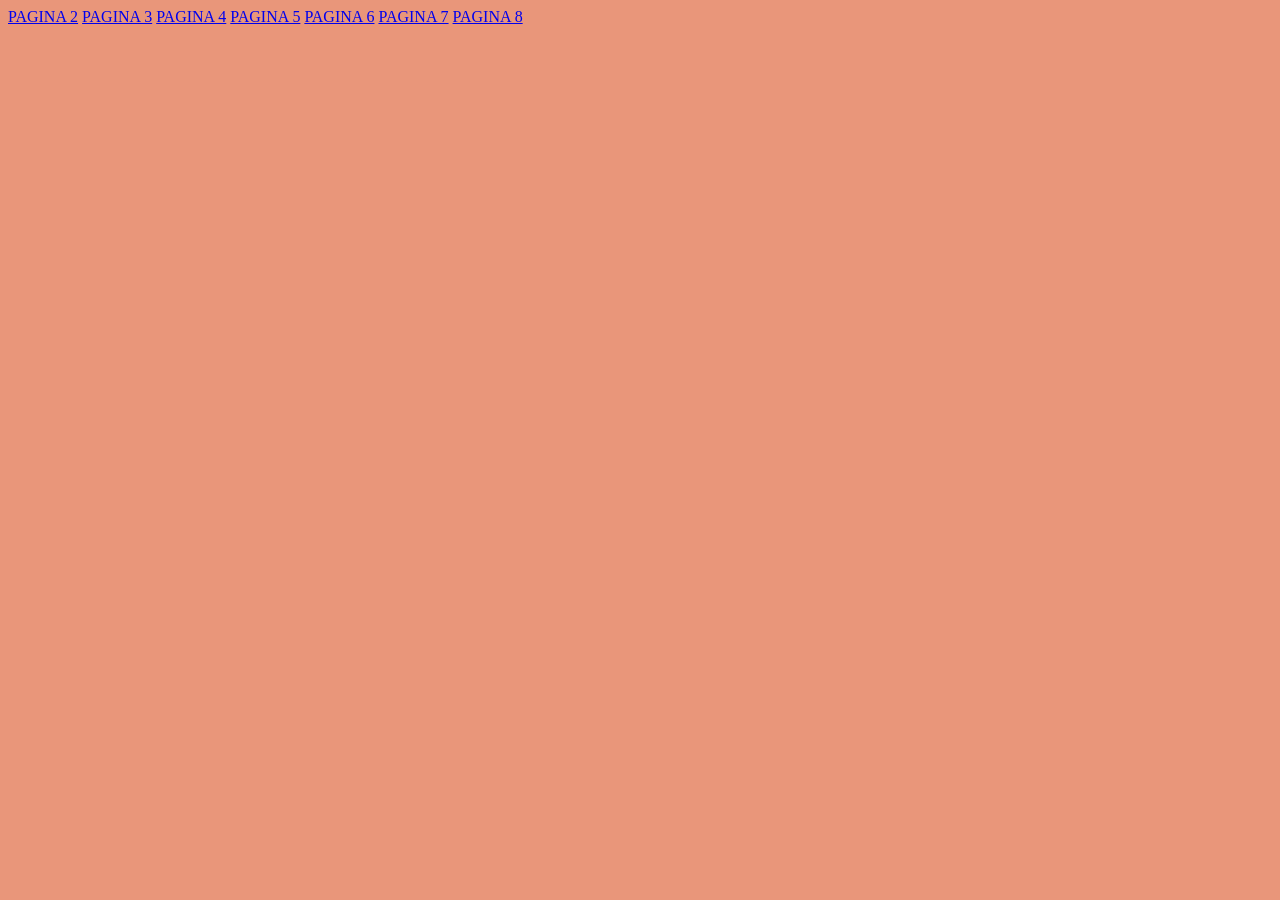
<file: index.html>
<!DOCTYPE html>
<html lang="en">
<head>
    <meta charset="UTF-8">
    <meta name="viewport" content="width=device-width, initial-scale=1.0">
    <title>Pagina Principal</title>
    <link rel="stylesheet" href="estilos.css">
</head>
<body>
    <a href="/inciso 4/pagina_2.html">PAGINA 2</a>
    <a href="/inciso 5/pagina_3.html">PAGINA 3</a>
    <a href="/inciso 6/pagina_4.html">PAGINA 4</a>
    <a href="/inciso 7/pagina_5.html">PAGINA 5</a>
    <a href="/inciso 8/pagina_6.html">PAGINA 6</a>
    <a href="/inciso 9/pagina_7.html">PAGINA 7</a>
    <a href="/inciso 10/pagina_8.html">PAGINA 8</a>
</body>
</html>
</file>
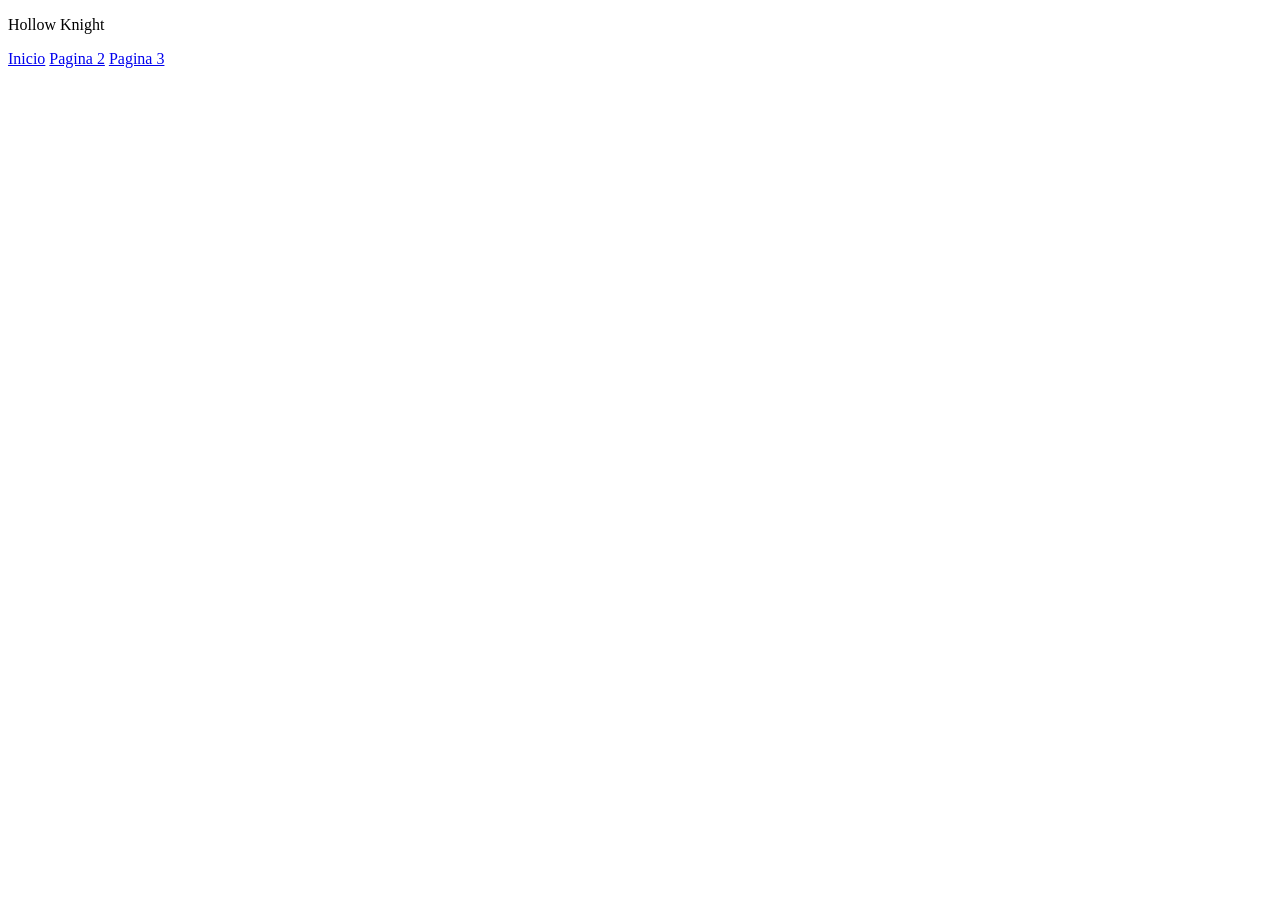
<file: pagina1.html>
<!DOCTYPE html>
<html lang="en">
<head>
    <meta charset="UTF-8">
    <meta name="viewport" content="width=device-width, initial-scale=1.0">
    <title>Pagina 1</title>
</head>
<body>
    <p>Hollow Knight</p>
    <a href="pagina5.html">Inicio</a>
    <a href="pagina2.html">Pagina 2</a>
    <a href="pagina3.html">Pagina 3</a>
</body>
</html>
</file>
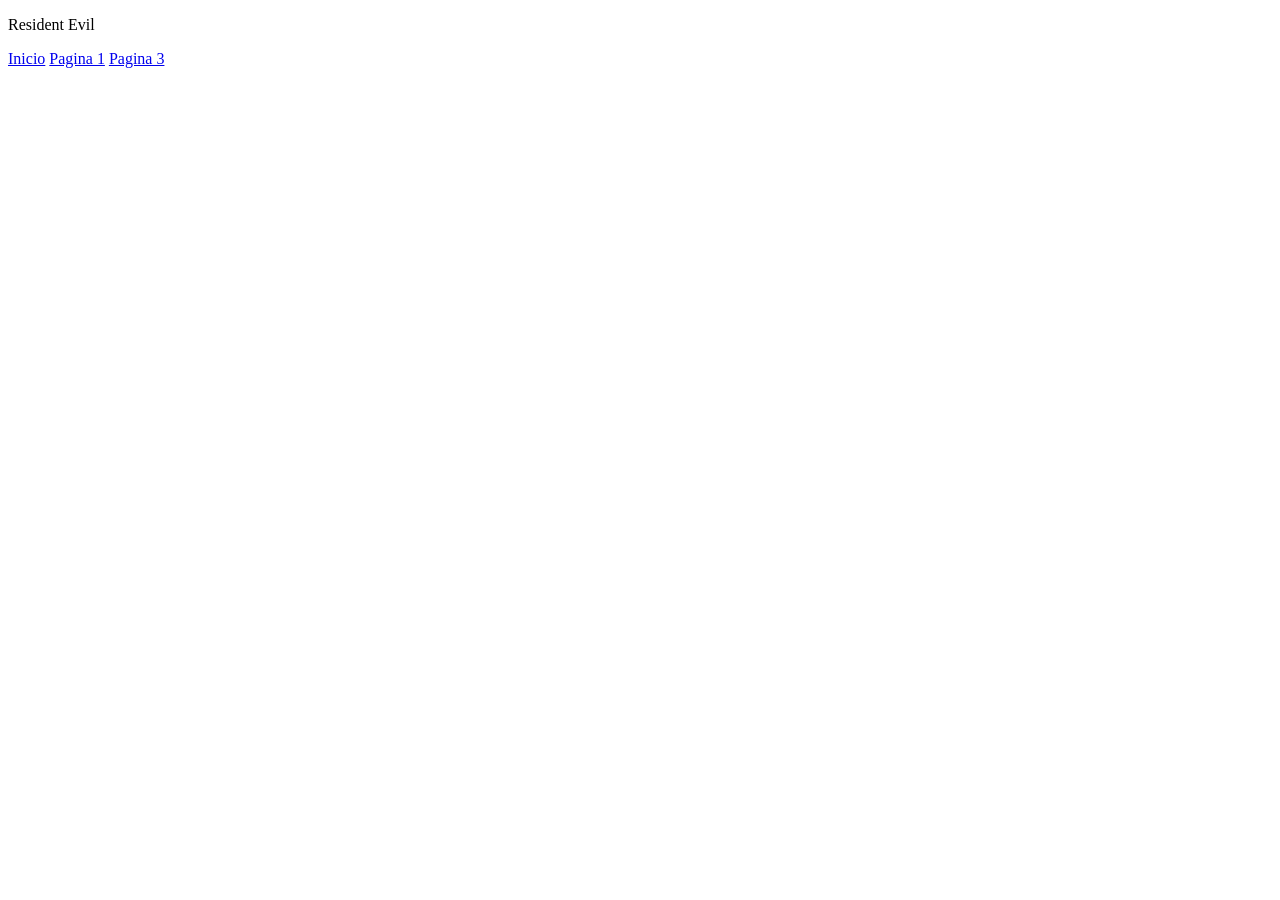
<file: pagina2.html>
<!DOCTYPE html>
<html lang="en">
<head>
    <meta charset="UTF-8">
    <meta name="viewport" content="width=device-width, initial-scale=1.0">
    <title>Pagina 2</title>
</head>
<body>
    <p>Resident Evil</p>
    <a href="pagina5.html">Inicio</a>
    <a href="pagina1.html">Pagina 1</a>
    <a href="pagina3.html">Pagina 3</a>
</body>
</html>
</file>
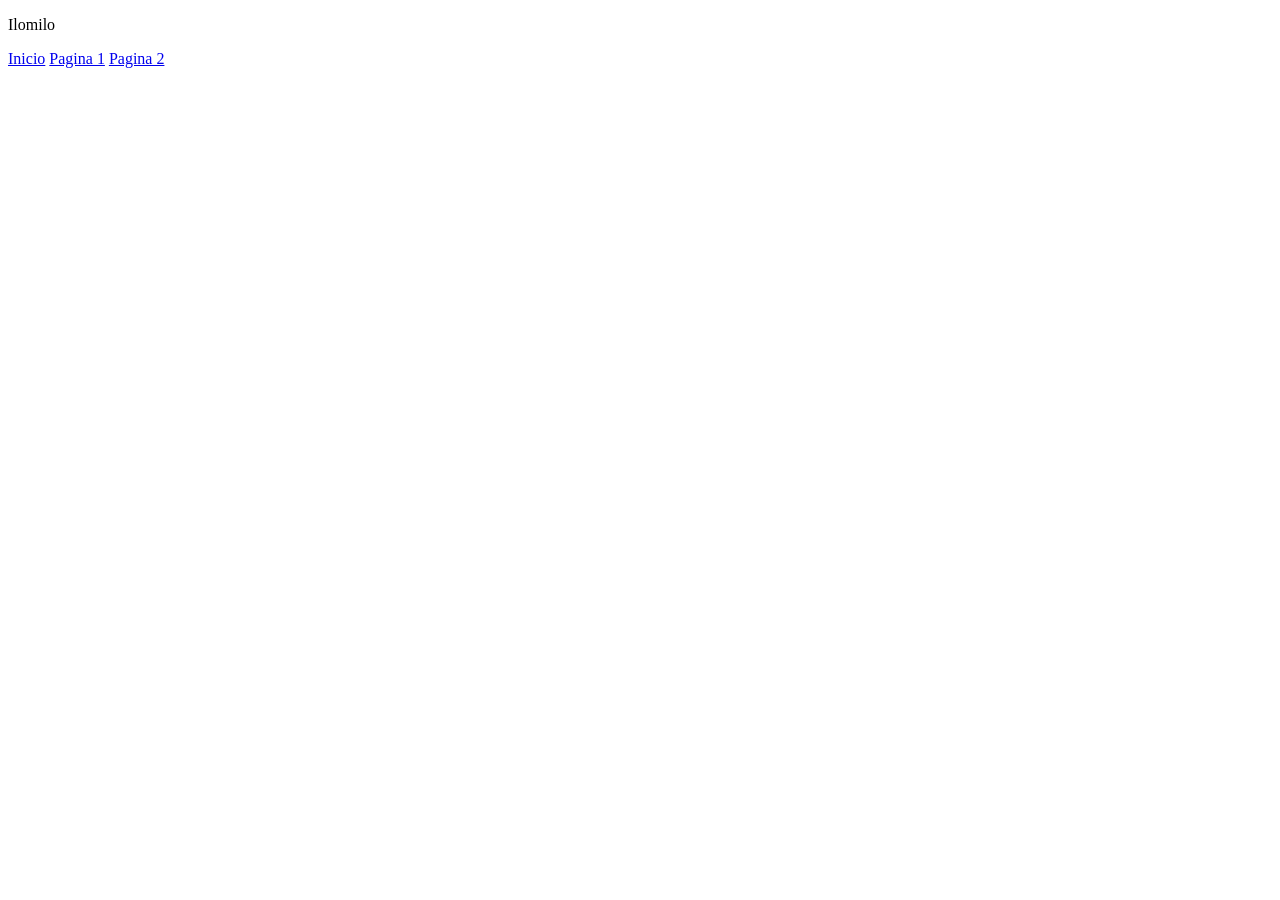
<file: pagina3.html>
<!DOCTYPE html>
<html lang="en">
<head>
    <meta charset="UTF-8">
    <meta name="viewport" content="width=device-width, initial-scale=1.0">
    <title>Pagina 3</title>
</head>
<body>
    <p>Ilomilo</p>
    <a href="pagina5.html">Inicio</a>
    <a href="pagina1.html">Pagina 1</a>
    <a href="pagina2.html">Pagina 2</a>
</body>
</html>
</file>
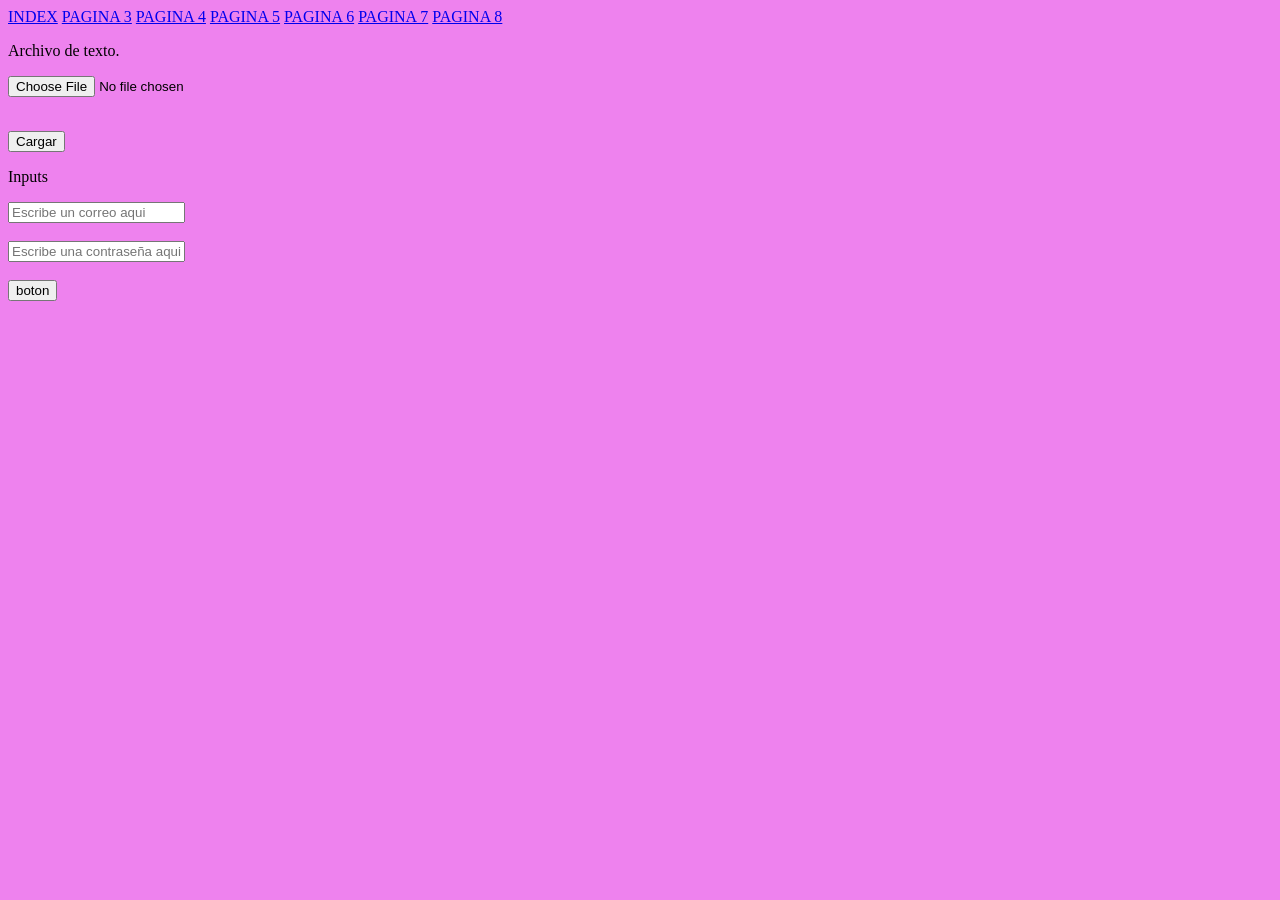
<file: pagina_2.html>
<!DOCTYPE html>
<html lang="en">
<head>
    <meta charset="UTF-8">
    <meta name="viewport" content="width=device-width, initial-scale=1.0">
    <title>Pagina 2</title>
    <link rel="stylesheet" href="estilos2.css">
</head>
<body>
    <a href="/index.html">INDEX</a>
    <a href="/pagina3.html">PAGINA 3</a>
    <a href="/pagina_4.html">PAGINA 4</a>
    <a href="/pagina_5.html">PAGINA 5</a>
    <a href="/pagina_6.html">PAGINA 6</a>
    <a href="/pagina_7.html">PAGINA 7</a>
    <a href="/pagina_8.html">PAGINA 8</a>

    <p>Archivo de texto.</p>
    <input type="file" id="SubirArchivo" accept=".txt"> <br><br>
    <p id="MostrarContenido"></p>
    <button id="CargarContenido">Cargar</button>

    <p>Inputs</p>
    <p></p>
    <p></p>
    <input type="email" id="correo" placeholder="Escribe un correo aqui"> <br><br>
    <input type="password" id="contraseña" placeholder="Escribe una contraseña aqui"> <br><br>
    <button id="boton">boton</button>

</body>
<script src="script2.js"></script>
</html>
</file>
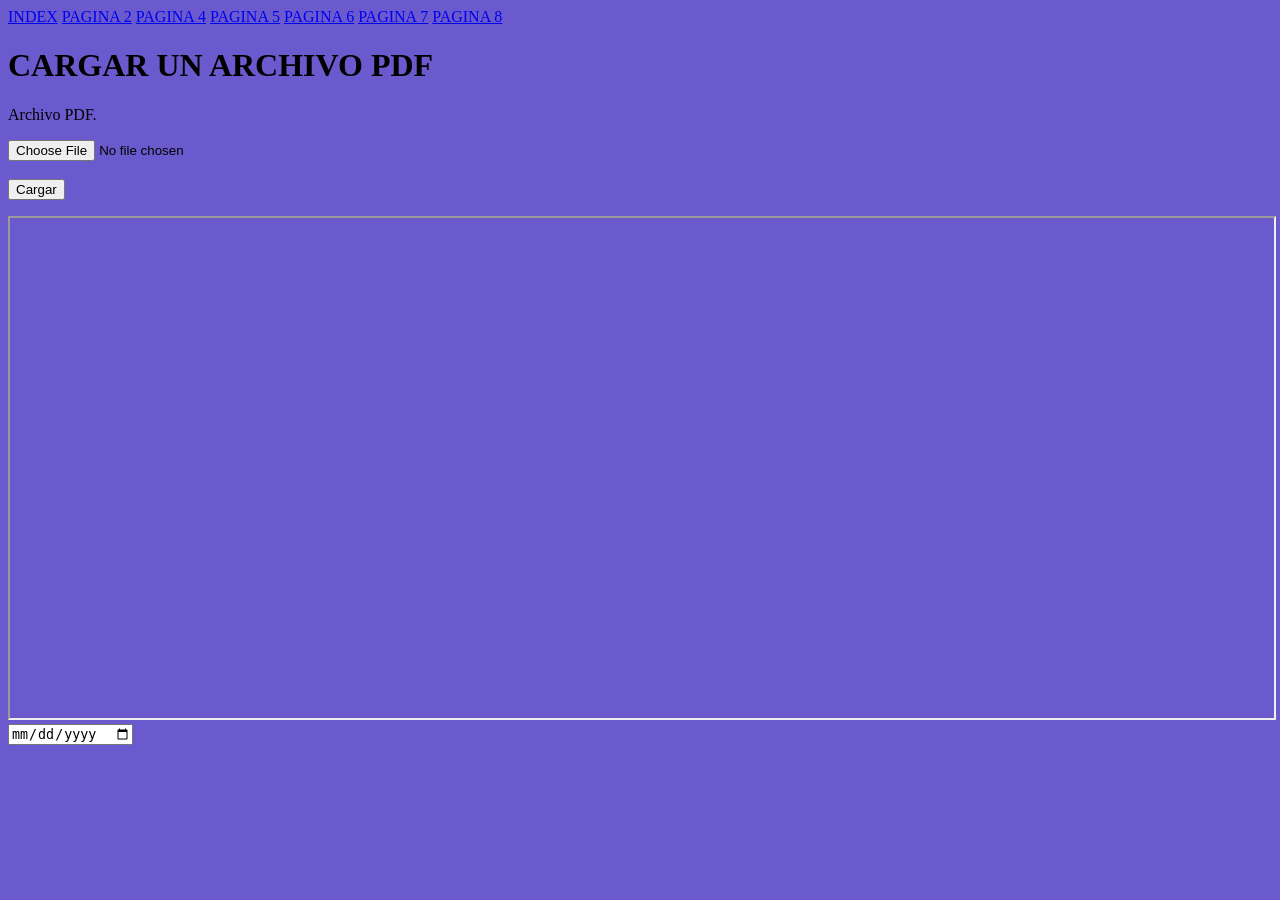
<file: pagina_3.html>
<!DOCTYPE html>
<html lang="en">
<head>
    <meta charset="UTF-8">
    <meta name="viewport" content="width=device-width, initial-scale=1.0">
    <title>Pagina 3</title>
    <link rel="stylesheet" href="estilos3.css">
</head>
<body>
    <a href="/index.html">INDEX</a>
    <a href="/pagina_2.html">PAGINA 2</a>
    <a href="/pagina_4.html">PAGINA 4</a>
    <a href="/pagina_5.html">PAGINA 5</a>
    <a href="/pagina_6.html">PAGINA 6</a>
    <a href="/pagina_7.html">PAGINA 7</a>
    <a href="/pagina_8.html">PAGINA 8</a>

    <h1>CARGAR UN ARCHIVO PDF</h1>
    <p>Archivo PDF.</p>    
    <input type="file" id="SubirPdf"    accept="application/pdf"> <br><br>
    <button id="CargarContenido">Cargar</button>

    <p id="MostrarContenido"></p>
    <iframe id="MostrarPdf" src="" style="width: 100%; height: 500px;"></iframe>
    
    <input type="date" id="calendario" placeholder="Escribe la fecha aqui"> <br><br>

</body>
<script src="script3.js"></script>
</html>
</file>
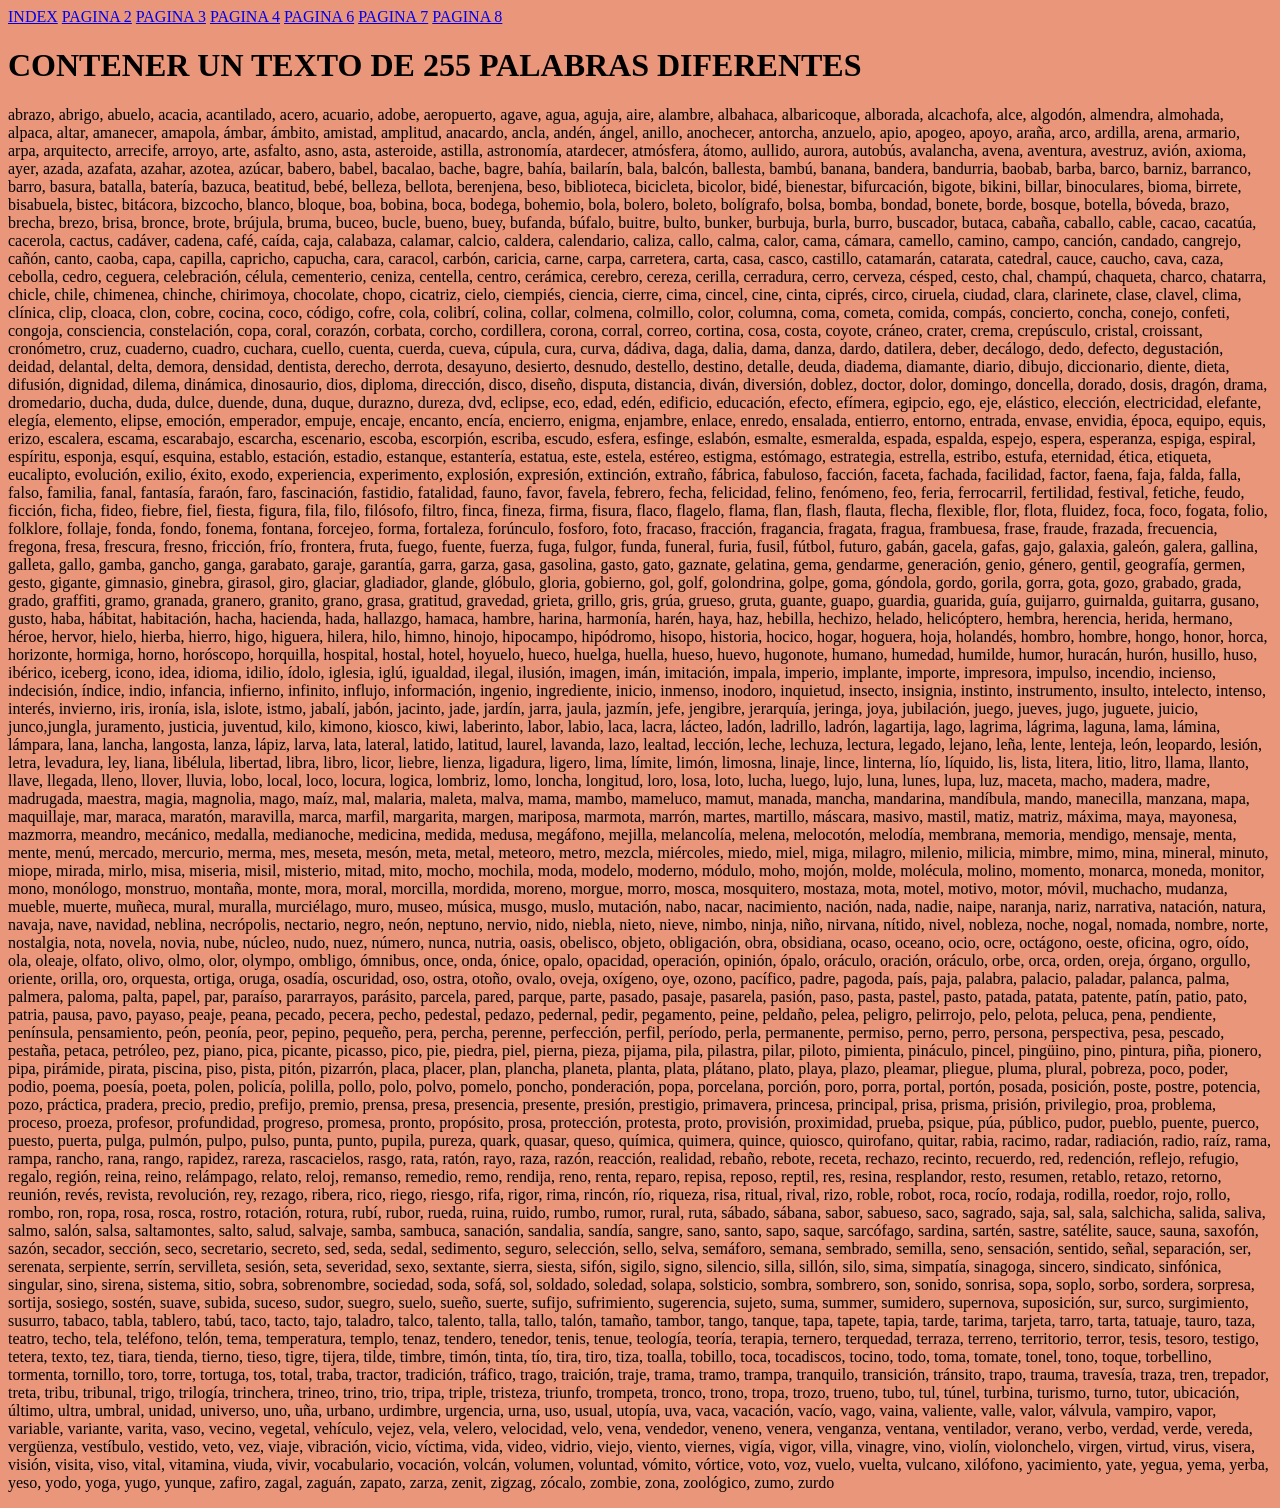
<file: pagina_5.html>
<!DOCTYPE html>
<html lang="en">
<head>
    <meta charset="UTF-8">
    <meta name="viewport" content="width=device-width, initial-scale=1.0">
    <title>Pagina 5</title>
    <link rel="stylesheet" href="estilos.css">
</head>
<body>
    <a href="/index.html">INDEX</a>
   <a href="/pagina_2.html">PAGINA 2</a>
    <a href="/pagina3.html">PAGINA 3</a>
    <a href="/pagina_4.html">PAGINA 4</a>
    <a href="/pagina_6.html">PAGINA 6</a>
    <a href="/pagina_7.html">PAGINA 7</a>
    <a href="/pagina_8.html">PAGINA 8</a>

    <h1>CONTENER UN TEXTO DE 255 PALABRAS DIFERENTES</h1>
    <p>
abrazo, abrigo, abuelo, acacia, acantilado, acero, acuario, adobe, aeropuerto, agave, agua, aguja, aire, alambre, albahaca, albaricoque, alborada, alcachofa, alce, algodón, almendra, almohada, alpaca, altar, amanecer, amapola, ámbar, ámbito, amistad, amplitud, anacardo, ancla, andén, ángel, anillo, anochecer, antorcha, anzuelo, apio, apogeo, apoyo, araña, arco, ardilla, arena, armario, arpa, arquitecto, arrecife, arroyo, arte, asfalto, asno, asta, asteroide, astilla, astronomía, atardecer, atmósfera, átomo, aullido, aurora, autobús, avalancha, avena, aventura, avestruz, avión, axioma, ayer, azada, azafata, azahar, azotea, azúcar, babero, babel, bacalao, bache, bagre, bahía, bailarín, bala, balcón, ballesta, bambú, banana, bandera, bandurria, baobab, barba, barco, barniz, barranco, barro, basura, batalla, batería, bazuca, beatitud, bebé, belleza, bellota, berenjena, beso, biblioteca, bicicleta, bicolor, bidé, bienestar, bifurcación, bigote, bikini, billar, binoculares, bioma, birrete, bisabuela, bistec, bitácora, bizcocho, blanco, bloque, boa, bobina, boca, bodega, bohemio, bola, bolero, boleto, bolígrafo, bolsa, bomba, bondad, bonete, borde, bosque, botella, bóveda, brazo, brecha, brezo, brisa, bronce, brote, brújula, bruma, buceo, bucle, bueno, buey, bufanda, búfalo, buitre, bulto, bunker, burbuja, burla, burro, buscador, butaca, cabaña, caballo, cable, cacao, cacatúa, cacerola, cactus, cadáver, cadena, café, caída, caja, calabaza, calamar, calcio, caldera, calendario, caliza, callo, calma, calor, cama, cámara, camello, camino, campo, canción, candado, cangrejo, cañón, canto, caoba, capa, capilla, capricho, capucha, cara, caracol, carbón, caricia, carne, carpa, carretera, carta, casa, casco, castillo, catamarán, catarata, catedral, cauce, caucho, cava, caza, cebolla, cedro, ceguera, celebración, célula, cementerio, ceniza, centella, centro, cerámica, cerebro, cereza, cerilla, cerradura, cerro, cerveza, césped, cesto, chal, champú, chaqueta, charco, chatarra, chicle, chile, chimenea, chinche, chirimoya, chocolate, chopo, cicatriz, cielo, ciempiés, ciencia, cierre, cima, cincel, cine, cinta, ciprés, circo, ciruela, ciudad, clara, clarinete, clase, clavel, clima, clínica, clip, cloaca, clon, cobre, cocina, coco, código, cofre, cola, colibrí, colina, collar, colmena, colmillo, color, columna, coma, cometa, comida, compás, concierto, concha, conejo, confeti, congoja, consciencia, constelación, copa, coral, corazón, corbata, corcho, cordillera, corona, corral, correo, cortina, cosa, costa, coyote, cráneo, crater, crema, crepúsculo, cristal, croissant, cronómetro, cruz, cuaderno, cuadro, cuchara, cuello, cuenta, cuerda, cueva, cúpula, cura, curva, dádiva, daga, dalia, dama, danza, dardo, datilera, deber, decálogo, dedo, defecto, degustación, deidad, delantal, delta, demora, densidad, dentista, derecho, derrota, desayuno, desierto, desnudo, destello, destino, detalle, deuda, diadema, diamante, diario, dibujo, diccionario, diente, dieta, difusión, dignidad, dilema, dinámica, dinosaurio, dios, diploma, dirección, disco, diseño, disputa, distancia, diván, diversión, doblez, doctor, dolor, domingo, doncella, dorado, dosis, dragón, drama, dromedario, ducha, duda, dulce, duende, duna, duque, durazno, dureza, dvd, eclipse, eco, edad, edén, edificio, educación, efecto, efímera, egipcio, ego, eje, elástico, elección, electricidad, elefante, elegía, elemento, elipse, emoción, emperador, empuje, encaje, encanto, encía, encierro, enigma, enjambre, enlace, enredo, ensalada, entierro, entorno, entrada, envase, envidia, época, equipo, equis, erizo, escalera, escama, escarabajo, escarcha, escenario, escoba, escorpión, escriba, escudo, esfera, esfinge, eslabón, esmalte, esmeralda, espada, espalda, espejo, espera, esperanza, espiga, espiral, espíritu, esponja, esquí, esquina, establo, estación, estadio, estanque, estantería, estatua, este, estela, estéreo, estigma, estómago, estrategia, estrella, estribo, estufa, eternidad, ética, etiqueta, eucalipto, evolución, exilio, éxito, exodo, experiencia, experimento, explosión, expresión, extinción, extraño, fábrica, fabuloso, facción, faceta, fachada, facilidad, factor, faena, faja, falda, falla, falso, familia, fanal, fantasía, faraón, faro, fascinación, fastidio, fatalidad, fauno, favor, favela, febrero, fecha, felicidad, felino, fenómeno, feo, feria, ferrocarril, fertilidad, festival, fetiche, feudo, ficción, ficha, fideo, fiebre, fiel, fiesta, figura, fila, filo, filósofo, filtro, finca, fineza, firma, fisura, flaco, flagelo, flama, flan, flash, flauta, flecha, flexible, flor, flota, fluidez, foca, foco, fogata, folio, folklore, follaje, fonda, fondo, fonema, fontana, forcejeo, forma, fortaleza, forúnculo, fosforo, foto, fracaso, fracción, fragancia, fragata, fragua, frambuesa, frase, fraude, frazada, frecuencia, fregona, fresa, frescura, fresno, fricción, frío, frontera, fruta, fuego, fuente, fuerza, fuga, fulgor, funda, funeral, furia, fusil, fútbol, futuro, gabán, gacela, gafas, gajo, galaxia, galeón, galera, gallina, galleta, gallo, gamba, gancho, ganga, garabato, garaje, garantía, garra, garza, gasa, gasolina, gasto, gato, gaznate, gelatina, gema, gendarme, generación, genio, género, gentil, geografía, germen, gesto, gigante, gimnasio, ginebra, girasol, giro, glaciar, gladiador, glande, glóbulo, gloria, gobierno, gol, golf, golondrina, golpe, goma, góndola, gordo, gorila, gorra, gota, gozo, grabado, grada, grado, graffiti, gramo, granada, granero, granito, grano, grasa, gratitud, gravedad, grieta, grillo, gris, grúa, grueso, gruta, guante, guapo, guardia, guarida, guía, guijarro, guirnalda, guitarra, gusano, gusto, haba, hábitat, habitación, hacha, hacienda, hada, hallazgo, hamaca, hambre, harina, harmonía, harén, haya, haz, hebilla, hechizo, helado, helicóptero, hembra, herencia, herida, hermano, héroe, hervor, hielo, hierba, hierro, higo, higuera, hilera, hilo, himno, hinojo, hipocampo, hipódromo, hisopo, historia, hocico, hogar, hoguera, hoja, holandés, hombro, hombre, hongo, honor, horca, horizonte, hormiga, horno, horóscopo, horquilla, hospital, hostal, hotel, hoyuelo, hueco, huelga, huella, hueso, huevo, hugonote, humano, humedad, humilde, humor, huracán, hurón, husillo, huso, ibérico, iceberg, icono, idea, idioma, idilio, ídolo, iglesia, iglú, igualdad, ilegal, ilusión, imagen, imán, imitación, impala, imperio, implante, importe, impresora, impulso, incendio, incienso, indecisión, índice, indio, infancia, infierno, infinito, influjo, información, ingenio, ingrediente, inicio, inmenso, inodoro, inquietud, insecto, insignia, instinto, instrumento, insulto, intelecto, intenso, interés, invierno, iris, ironía, isla, islote, istmo, jabalí, jabón, jacinto, jade, jardín, jarra, jaula, jazmín, jefe, jengibre, jerarquía, jeringa, joya, jubilación, juego, jueves, jugo, juguete, juicio, junco,jungla, juramento, justicia, juventud, kilo, kimono, kiosco, kiwi, laberinto, labor, labio, laca, lacra, lácteo, ladón, ladrillo, ladrón, lagartija, lago, lagrima, lágrima, laguna, lama, lámina, lámpara, lana, lancha, langosta, lanza, lápiz, larva, lata, lateral, latido, latitud, laurel, lavanda, lazo, lealtad, lección, leche, lechuza, lectura, legado, lejano, leña, lente, lenteja, león, leopardo, lesión, letra, levadura, ley, liana, libélula, libertad, libra, libro, licor, liebre, lienza, ligadura, ligero, lima, límite, limón, limosna, linaje, lince, linterna, lío, líquido, lis, lista, litera, litio, litro, llama, llanto, llave, llegada, lleno, llover, lluvia, lobo, local, loco, locura, logica, lombriz, lomo, loncha, longitud, loro, losa, loto, lucha, luego, lujo, luna, lunes, lupa, luz, maceta, macho, madera, madre, madrugada, maestra, magia, magnolia, mago, maíz, mal, malaria, maleta, malva, mama, mambo, mameluco, mamut, manada, mancha, mandarina, mandíbula, mando, manecilla, manzana, mapa, maquillaje, mar, maraca, maratón, maravilla, marca, marfil, margarita, margen, mariposa, marmota, marrón, martes, martillo, máscara, masivo, mastil, matiz, matriz, máxima, maya, mayonesa, mazmorra, meandro, mecánico, medalla, medianoche, medicina, medida, medusa, megáfono, mejilla, melancolía, melena, melocotón, melodía, membrana, memoria, mendigo, mensaje, menta, mente, menú, mercado, mercurio, merma, mes, meseta, mesón, meta, metal, meteoro, metro, mezcla, miércoles, miedo, miel, miga, milagro, milenio, milicia, mimbre, mimo, mina, mineral, minuto, miope, mirada, mirlo, misa, miseria, misil, misterio, mitad, mito, mocho, mochila, moda, modelo, moderno, módulo, moho, mojón, molde, molécula, molino, momento, monarca, moneda, monitor, mono, monólogo, monstruo, montaña, monte, mora, moral, morcilla, mordida, moreno, morgue, morro, mosca, mosquitero, mostaza, mota, motel, motivo, motor, móvil, muchacho, mudanza, mueble, muerte, muñeca, mural, muralla, murciélago, muro, museo, música, musgo, muslo, mutación, nabo, nacar, nacimiento, nación, nada, nadie, naipe, naranja, nariz, narrativa, natación, natura, navaja, nave, navidad, neblina, necrópolis, nectario, negro, neón, neptuno, nervio, nido, niebla, nieto, nieve, nimbo, ninja, niño, nirvana, nítido, nivel, nobleza, noche, nogal, nomada, nombre, norte, nostalgia, nota, novela, novia, nube, núcleo, nudo, nuez, número, nunca, nutria, oasis, obelisco, objeto, obligación, obra, obsidiana, ocaso, oceano, ocio, ocre, octágono, oeste, oficina, ogro, oído, ola, oleaje, olfato, olivo, olmo, olor, olympo, ombligo, ómnibus, once, onda, ónice, opalo, opacidad, operación, opinión, ópalo, oráculo, oración, oráculo, orbe, orca, orden, oreja, órgano, orgullo, oriente, orilla, oro, orquesta, ortiga, oruga, osadía, oscuridad, oso, ostra, otoño, ovalo, oveja, oxígeno, oye, ozono, pacífico, padre, pagoda, país, paja, palabra, palacio, paladar, palanca, palma, palmera, paloma, palta, papel, par, paraíso, pararrayos, parásito, parcela, pared, parque, parte, pasado, pasaje, pasarela, pasión, paso, pasta, pastel, pasto, patada, patata, patente, patín, patio, pato, patria, pausa, pavo, payaso, peaje, peana, pecado, pecera, pecho, pedestal, pedazo, pedernal, pedir, pegamento, peine, peldaño, pelea, peligro, pelirrojo, pelo, pelota, peluca, pena, pendiente, península, pensamiento, peón, peonía, peor, pepino, pequeño, pera, percha, perenne, perfección, perfil, período, perla, permanente, permiso, perno, perro, persona, perspectiva, pesa, pescado, pestaña, petaca, petróleo, pez, piano, pica, picante, picasso, pico, pie, piedra, piel, pierna, pieza, pijama, pila, pilastra, pilar, piloto, pimienta, pináculo, pincel, pingüino, pino, pintura, piña, pionero, pipa, pirámide, pirata, piscina, piso, pista, pitón, pizarrón, placa, placer, plan, plancha, planeta, planta, plata, plátano, plato, playa, plazo, pleamar, pliegue, pluma, plural, pobreza, poco, poder, podio, poema, poesía, poeta, polen, policía, polilla, pollo, polo, polvo, pomelo, poncho, ponderación, popa, porcelana, porción, poro, porra, portal, portón, posada, posición, poste, postre, potencia, pozo, práctica, pradera, precio, predio, prefijo, premio, prensa, presa, presencia, presente, presión, prestigio, primavera, princesa, principal, prisa, prisma, prisión, privilegio, proa, problema, proceso, proeza, profesor, profundidad, progreso, promesa, pronto, propósito, prosa, protección, protesta, proto, provisión, proximidad, prueba, psique, púa, público, pudor, pueblo, puente, puerco, puesto, puerta, pulga, pulmón, pulpo, pulso, punta, punto, pupila, pureza, quark, quasar, queso, química, quimera, quince, quiosco, quirofano, quitar, rabia, racimo, radar, radiación, radio, raíz, rama, rampa, rancho, rana, rango, rapidez, rareza, rascacielos, rasgo, rata, ratón, rayo, raza, razón, reacción, realidad, rebaño, rebote, receta, rechazo, recinto, recuerdo, red, redención, reflejo, refugio, regalo, región, reina, reino, relámpago, relato, reloj, remanso, remedio, remo, rendija, reno, renta, reparo, repisa, reposo, reptil, res, resina, resplandor, resto, resumen, retablo, retazo, retorno, reunión, revés, revista, revolución, rey, rezago, ribera, rico, riego, riesgo, rifa, rigor, rima, rincón, río, riqueza, risa, ritual, rival, rizo, roble, robot, roca, rocío, rodaja, rodilla, roedor, rojo, rollo, rombo, ron, ropa, rosa, rosca, rostro, rotación, rotura, rubí, rubor, rueda, ruina, ruido, rumbo, rumor, rural, ruta, sábado, sábana, sabor, sabueso, saco, sagrado, saja, sal, sala, salchicha, salida, saliva, salmo, salón, salsa, saltamontes, salto, salud, salvaje, samba, sambuca, sanación, sandalia, sandía, sangre, sano, santo, sapo, saque, sarcófago, sardina, sartén, sastre, satélite, sauce, sauna, saxofón, sazón, secador, sección, seco, secretario, secreto, sed, seda, sedal, sedimento, seguro, selección, sello, selva, semáforo, semana, sembrado, semilla, seno, sensación, sentido, señal, separación, ser, serenata, serpiente, serrín, servilleta, sesión, seta, severidad, sexo, sextante, sierra, siesta, sifón, sigilo, signo, silencio, silla, sillón, silo, sima, simpatía, sinagoga, sincero, sindicato, sinfónica, singular, sino, sirena, sistema, sitio, sobra, sobrenombre, sociedad, soda, sofá, sol, soldado, soledad, solapa, solsticio, sombra, sombrero, son, sonido, sonrisa, sopa, soplo, sorbo, sordera, sorpresa, sortija, sosiego, sostén, suave, subida, suceso, sudor, suegro, suelo, sueño, suerte, sufijo, sufrimiento, sugerencia, sujeto, suma, summer, sumidero, supernova, suposición, sur, surco, surgimiento, susurro, tabaco, tabla, tablero, tabú, taco, tacto, tajo, taladro, talco, talento, talla, tallo, talón, tamaño, tambor, tango, tanque, tapa, tapete, tapia, tarde, tarima, tarjeta, tarro, tarta, tatuaje, tauro, taza, teatro, techo, tela, teléfono, telón, tema, temperatura, templo, tenaz, tendero, tenedor, tenis, tenue, teología, teoría, terapia, ternero, terquedad, terraza, terreno, territorio, terror, tesis, tesoro, testigo, tetera, texto, tez, tiara, tienda, tierno, tieso, tigre, tijera, tilde, timbre, timón, tinta, tío, tira, tiro, tiza, toalla, tobillo, toca, tocadiscos, tocino, todo, toma, tomate, tonel, tono, toque, torbellino, tormenta, tornillo, toro, torre, tortuga, tos, total, traba, tractor, tradición, tráfico, trago, traición, traje, trama, tramo, trampa, tranquilo, transición, tránsito, trapo, trauma, travesía, traza, tren, trepador, treta, tribu, tribunal, trigo, trilogía, trinchera, trineo, trino, trio, tripa, triple, tristeza, triunfo, trompeta, tronco, trono, tropa, trozo, trueno, tubo, tul, túnel, turbina, turismo, turno, tutor, ubicación, último, ultra, umbral, unidad, universo, uno, uña, urbano, urdimbre, urgencia, urna, uso, usual, utopía, uva, vaca, vacación, vacío, vago, vaina, valiente, valle, valor, válvula, vampiro, vapor, variable, variante, varita, vaso, vecino, vegetal, vehículo, vejez, vela, velero, velocidad, velo, vena, vendedor, veneno, venera, venganza, ventana, ventilador, verano, verbo, verdad, verde, vereda, vergüenza, vestíbulo, vestido, veto, vez, viaje, vibración, vicio, víctima, vida, video, vidrio, viejo, viento, viernes, vigía, vigor, villa, vinagre, vino, violín, violonchelo, virgen, virtud, virus, visera, visión, visita, viso, vital, vitamina, viuda, vivir, vocabulario, vocación, volcán, volumen, voluntad, vómito, vórtice, voto, voz, vuelo, vuelta, vulcano, xilófono, yacimiento, yate, yegua, yema, yerba, yeso, yodo, yoga, yugo, yunque, zafiro, zagal, zaguán, zapato, zarza, zenit, zigzag, zócalo, zombie, zona, zoológico, zumo, zurdo
    </p>

</body>
</html>
</file>
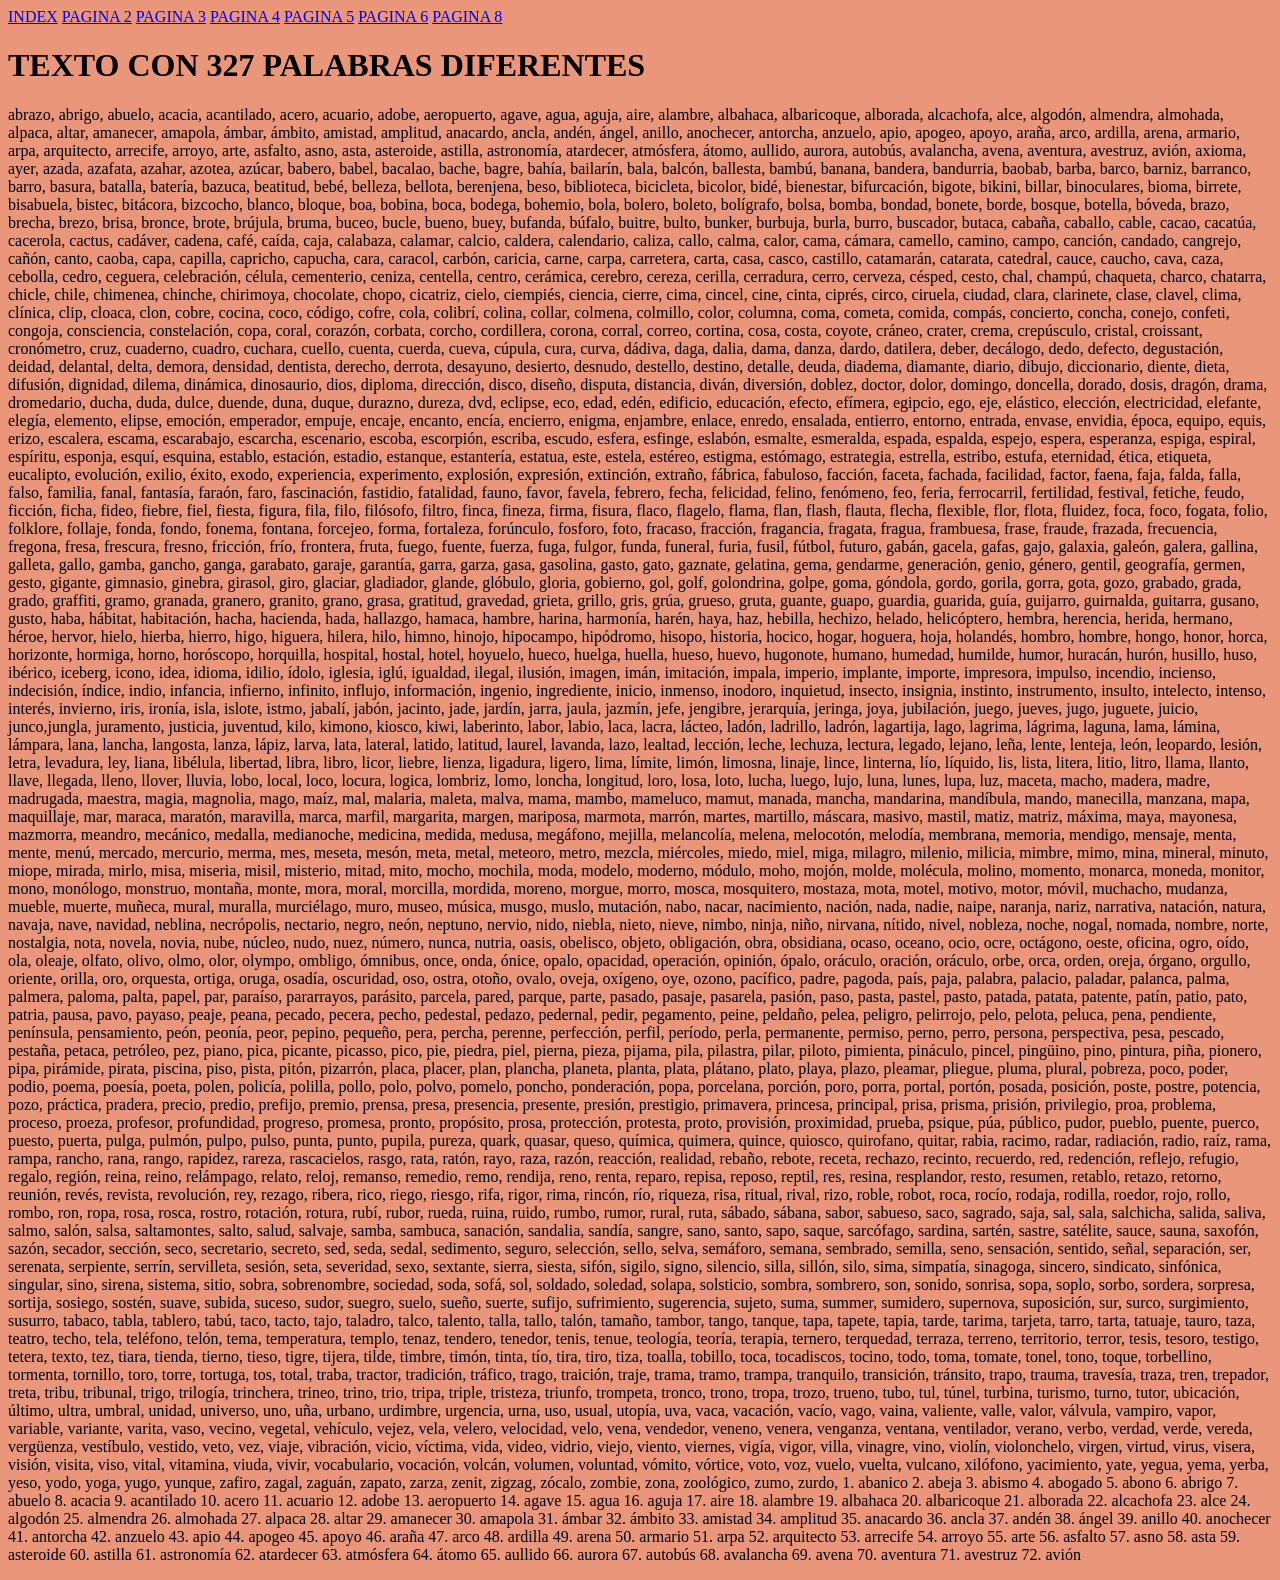
<file: pagina_7.html>
<!DOCTYPE html>
<html lang="en">
<head>
    <meta charset="UTF-8">
    <meta name="viewport" content="width=device-width, initial-scale=1.0">
    <title>Pagina 7</title>
    <link rel="stylesheet" href="estilos.css">
</head>
<body>
    <a href="/index.html">INDEX</a>
    <a href="/pagina_2.html">PAGINA 2</a>
    <a href="/pagina3.html">PAGINA 3</a>
    <a href="/pagina_4.html">PAGINA 4</a>
    <a href="/pagina_5.html">PAGINA 5</a>
    <a href="/pagina_6.html">PAGINA 6</a>
    <a href="/pagina_8.html">PAGINA 8</a>

    <h1>TEXTO CON 327 PALABRAS DIFERENTES</h1>
    <p>
abrazo, abrigo, abuelo, acacia, acantilado, acero, acuario, adobe, aeropuerto, agave, agua, aguja, aire, alambre, albahaca, albaricoque, alborada, alcachofa, alce, algodón, almendra, almohada, alpaca, altar, amanecer, amapola, ámbar, ámbito, amistad, amplitud, anacardo, ancla, andén, ángel, anillo, anochecer, antorcha, anzuelo, apio, apogeo, apoyo, araña, arco, ardilla, arena, armario, arpa, arquitecto, arrecife, arroyo, arte, asfalto, asno, asta, asteroide, astilla, astronomía, atardecer, atmósfera, átomo, aullido, aurora, autobús, avalancha, avena, aventura, avestruz, avión, axioma, ayer, azada, azafata, azahar, azotea, azúcar, babero, babel, bacalao, bache, bagre, bahía, bailarín, bala, balcón, ballesta, bambú, banana, bandera, bandurria, baobab, barba, barco, barniz, barranco, barro, basura, batalla, batería, bazuca, beatitud, bebé, belleza, bellota, berenjena, beso, biblioteca, bicicleta, bicolor, bidé, bienestar, bifurcación, bigote, bikini, billar, binoculares, bioma, birrete, bisabuela, bistec, bitácora, bizcocho, blanco, bloque, boa, bobina, boca, bodega, bohemio, bola, bolero, boleto, bolígrafo, bolsa, bomba, bondad, bonete, borde, bosque, botella, bóveda, brazo, brecha, brezo, brisa, bronce, brote, brújula, bruma, buceo, bucle, bueno, buey, bufanda, búfalo, buitre, bulto, bunker, burbuja, burla, burro, buscador, butaca, cabaña, caballo, cable, cacao, cacatúa, cacerola, cactus, cadáver, cadena, café, caída, caja, calabaza, calamar, calcio, caldera, calendario, caliza, callo, calma, calor, cama, cámara, camello, camino, campo, canción, candado, cangrejo, cañón, canto, caoba, capa, capilla, capricho, capucha, cara, caracol, carbón, caricia, carne, carpa, carretera, carta, casa, casco, castillo, catamarán, catarata, catedral, cauce, caucho, cava, caza, cebolla, cedro, ceguera, celebración, célula, cementerio, ceniza, centella, centro, cerámica, cerebro, cereza, cerilla, cerradura, cerro, cerveza, césped, cesto, chal, champú, chaqueta, charco, chatarra, chicle, chile, chimenea, chinche, chirimoya, chocolate, chopo, cicatriz, cielo, ciempiés, ciencia, cierre, cima, cincel, cine, cinta, ciprés, circo, ciruela, ciudad, clara, clarinete, clase, clavel, clima, clínica, clip, cloaca, clon, cobre, cocina, coco, código, cofre, cola, colibrí, colina, collar, colmena, colmillo, color, columna, coma, cometa, comida, compás, concierto, concha, conejo, confeti, congoja, consciencia, constelación, copa, coral, corazón, corbata, corcho, cordillera, corona, corral, correo, cortina, cosa, costa, coyote, cráneo, crater, crema, crepúsculo, cristal, croissant, cronómetro, cruz, cuaderno, cuadro, cuchara, cuello, cuenta, cuerda, cueva, cúpula, cura, curva, dádiva, daga, dalia, dama, danza, dardo, datilera, deber, decálogo, dedo, defecto, degustación, deidad, delantal, delta, demora, densidad, dentista, derecho, derrota, desayuno, desierto, desnudo, destello, destino, detalle, deuda, diadema, diamante, diario, dibujo, diccionario, diente, dieta, difusión, dignidad, dilema, dinámica, dinosaurio, dios, diploma, dirección, disco, diseño, disputa, distancia, diván, diversión, doblez, doctor, dolor, domingo, doncella, dorado, dosis, dragón, drama, dromedario, ducha, duda, dulce, duende, duna, duque, durazno, dureza, dvd, eclipse, eco, edad, edén, edificio, educación, efecto, efímera, egipcio, ego, eje, elástico, elección, electricidad, elefante, elegía, elemento, elipse, emoción, emperador, empuje, encaje, encanto, encía, encierro, enigma, enjambre, enlace, enredo, ensalada, entierro, entorno, entrada, envase, envidia, época, equipo, equis, erizo, escalera, escama, escarabajo, escarcha, escenario, escoba, escorpión, escriba, escudo, esfera, esfinge, eslabón, esmalte, esmeralda, espada, espalda, espejo, espera, esperanza, espiga, espiral, espíritu, esponja, esquí, esquina, establo, estación, estadio, estanque, estantería, estatua, este, estela, estéreo, estigma, estómago, estrategia, estrella, estribo, estufa, eternidad, ética, etiqueta, eucalipto, evolución, exilio, éxito, exodo, experiencia, experimento, explosión, expresión, extinción, extraño, fábrica, fabuloso, facción, faceta, fachada, facilidad, factor, faena, faja, falda, falla, falso, familia, fanal, fantasía, faraón, faro, fascinación, fastidio, fatalidad, fauno, favor, favela, febrero, fecha, felicidad, felino, fenómeno, feo, feria, ferrocarril, fertilidad, festival, fetiche, feudo, ficción, ficha, fideo, fiebre, fiel, fiesta, figura, fila, filo, filósofo, filtro, finca, fineza, firma, fisura, flaco, flagelo, flama, flan, flash, flauta, flecha, flexible, flor, flota, fluidez, foca, foco, fogata, folio, folklore, follaje, fonda, fondo, fonema, fontana, forcejeo, forma, fortaleza, forúnculo, fosforo, foto, fracaso, fracción, fragancia, fragata, fragua, frambuesa, frase, fraude, frazada, frecuencia, fregona, fresa, frescura, fresno, fricción, frío, frontera, fruta, fuego, fuente, fuerza, fuga, fulgor, funda, funeral, furia, fusil, fútbol, futuro, gabán, gacela, gafas, gajo, galaxia, galeón, galera, gallina, galleta, gallo, gamba, gancho, ganga, garabato, garaje, garantía, garra, garza, gasa, gasolina, gasto, gato, gaznate, gelatina, gema, gendarme, generación, genio, género, gentil, geografía, germen, gesto, gigante, gimnasio, ginebra, girasol, giro, glaciar, gladiador, glande, glóbulo, gloria, gobierno, gol, golf, golondrina, golpe, goma, góndola, gordo, gorila, gorra, gota, gozo, grabado, grada, grado, graffiti, gramo, granada, granero, granito, grano, grasa, gratitud, gravedad, grieta, grillo, gris, grúa, grueso, gruta, guante, guapo, guardia, guarida, guía, guijarro, guirnalda, guitarra, gusano, gusto, haba, hábitat, habitación, hacha, hacienda, hada, hallazgo, hamaca, hambre, harina, harmonía, harén, haya, haz, hebilla, hechizo, helado, helicóptero, hembra, herencia, herida, hermano, héroe, hervor, hielo, hierba, hierro, higo, higuera, hilera, hilo, himno, hinojo, hipocampo, hipódromo, hisopo, historia, hocico, hogar, hoguera, hoja, holandés, hombro, hombre, hongo, honor, horca, horizonte, hormiga, horno, horóscopo, horquilla, hospital, hostal, hotel, hoyuelo, hueco, huelga, huella, hueso, huevo, hugonote, humano, humedad, humilde, humor, huracán, hurón, husillo, huso, ibérico, iceberg, icono, idea, idioma, idilio, ídolo, iglesia, iglú, igualdad, ilegal, ilusión, imagen, imán, imitación, impala, imperio, implante, importe, impresora, impulso, incendio, incienso, indecisión, índice, indio, infancia, infierno, infinito, influjo, información, ingenio, ingrediente, inicio, inmenso, inodoro, inquietud, insecto, insignia, instinto, instrumento, insulto, intelecto, intenso, interés, invierno, iris, ironía, isla, islote, istmo, jabalí, jabón, jacinto, jade, jardín, jarra, jaula, jazmín, jefe, jengibre, jerarquía, jeringa, joya, jubilación, juego, jueves, jugo, juguete, juicio, junco,jungla, juramento, justicia, juventud, kilo, kimono, kiosco, kiwi, laberinto, labor, labio, laca, lacra, lácteo, ladón, ladrillo, ladrón, lagartija, lago, lagrima, lágrima, laguna, lama, lámina, lámpara, lana, lancha, langosta, lanza, lápiz, larva, lata, lateral, latido, latitud, laurel, lavanda, lazo, lealtad, lección, leche, lechuza, lectura, legado, lejano, leña, lente, lenteja, león, leopardo, lesión, letra, levadura, ley, liana, libélula, libertad, libra, libro, licor, liebre, lienza, ligadura, ligero, lima, límite, limón, limosna, linaje, lince, linterna, lío, líquido, lis, lista, litera, litio, litro, llama, llanto, llave, llegada, lleno, llover, lluvia, lobo, local, loco, locura, logica, lombriz, lomo, loncha, longitud, loro, losa, loto, lucha, luego, lujo, luna, lunes, lupa, luz, maceta, macho, madera, madre, madrugada, maestra, magia, magnolia, mago, maíz, mal, malaria, maleta, malva, mama, mambo, mameluco, mamut, manada, mancha, mandarina, mandíbula, mando, manecilla, manzana, mapa, maquillaje, mar, maraca, maratón, maravilla, marca, marfil, margarita, margen, mariposa, marmota, marrón, martes, martillo, máscara, masivo, mastil, matiz, matriz, máxima, maya, mayonesa, mazmorra, meandro, mecánico, medalla, medianoche, medicina, medida, medusa, megáfono, mejilla, melancolía, melena, melocotón, melodía, membrana, memoria, mendigo, mensaje, menta, mente, menú, mercado, mercurio, merma, mes, meseta, mesón, meta, metal, meteoro, metro, mezcla, miércoles, miedo, miel, miga, milagro, milenio, milicia, mimbre, mimo, mina, mineral, minuto, miope, mirada, mirlo, misa, miseria, misil, misterio, mitad, mito, mocho, mochila, moda, modelo, moderno, módulo, moho, mojón, molde, molécula, molino, momento, monarca, moneda, monitor, mono, monólogo, monstruo, montaña, monte, mora, moral, morcilla, mordida, moreno, morgue, morro, mosca, mosquitero, mostaza, mota, motel, motivo, motor, móvil, muchacho, mudanza, mueble, muerte, muñeca, mural, muralla, murciélago, muro, museo, música, musgo, muslo, mutación, nabo, nacar, nacimiento, nación, nada, nadie, naipe, naranja, nariz, narrativa, natación, natura, navaja, nave, navidad, neblina, necrópolis, nectario, negro, neón, neptuno, nervio, nido, niebla, nieto, nieve, nimbo, ninja, niño, nirvana, nítido, nivel, nobleza, noche, nogal, nomada, nombre, norte, nostalgia, nota, novela, novia, nube, núcleo, nudo, nuez, número, nunca, nutria, oasis, obelisco, objeto, obligación, obra, obsidiana, ocaso, oceano, ocio, ocre, octágono, oeste, oficina, ogro, oído, ola, oleaje, olfato, olivo, olmo, olor, olympo, ombligo, ómnibus, once, onda, ónice, opalo, opacidad, operación, opinión, ópalo, oráculo, oración, oráculo, orbe, orca, orden, oreja, órgano, orgullo, oriente, orilla, oro, orquesta, ortiga, oruga, osadía, oscuridad, oso, ostra, otoño, ovalo, oveja, oxígeno, oye, ozono, pacífico, padre, pagoda, país, paja, palabra, palacio, paladar, palanca, palma, palmera, paloma, palta, papel, par, paraíso, pararrayos, parásito, parcela, pared, parque, parte, pasado, pasaje, pasarela, pasión, paso, pasta, pastel, pasto, patada, patata, patente, patín, patio, pato, patria, pausa, pavo, payaso, peaje, peana, pecado, pecera, pecho, pedestal, pedazo, pedernal, pedir, pegamento, peine, peldaño, pelea, peligro, pelirrojo, pelo, pelota, peluca, pena, pendiente, península, pensamiento, peón, peonía, peor, pepino, pequeño, pera, percha, perenne, perfección, perfil, período, perla, permanente, permiso, perno, perro, persona, perspectiva, pesa, pescado, pestaña, petaca, petróleo, pez, piano, pica, picante, picasso, pico, pie, piedra, piel, pierna, pieza, pijama, pila, pilastra, pilar, piloto, pimienta, pináculo, pincel, pingüino, pino, pintura, piña, pionero, pipa, pirámide, pirata, piscina, piso, pista, pitón, pizarrón, placa, placer, plan, plancha, planeta, planta, plata, plátano, plato, playa, plazo, pleamar, pliegue, pluma, plural, pobreza, poco, poder, podio, poema, poesía, poeta, polen, policía, polilla, pollo, polo, polvo, pomelo, poncho, ponderación, popa, porcelana, porción, poro, porra, portal, portón, posada, posición, poste, postre, potencia, pozo, práctica, pradera, precio, predio, prefijo, premio, prensa, presa, presencia, presente, presión, prestigio, primavera, princesa, principal, prisa, prisma, prisión, privilegio, proa, problema, proceso, proeza, profesor, profundidad, progreso, promesa, pronto, propósito, prosa, protección, protesta, proto, provisión, proximidad, prueba, psique, púa, público, pudor, pueblo, puente, puerco, puesto, puerta, pulga, pulmón, pulpo, pulso, punta, punto, pupila, pureza, quark, quasar, queso, química, quimera, quince, quiosco, quirofano, quitar, rabia, racimo, radar, radiación, radio, raíz, rama, rampa, rancho, rana, rango, rapidez, rareza, rascacielos, rasgo, rata, ratón, rayo, raza, razón, reacción, realidad, rebaño, rebote, receta, rechazo, recinto, recuerdo, red, redención, reflejo, refugio, regalo, región, reina, reino, relámpago, relato, reloj, remanso, remedio, remo, rendija, reno, renta, reparo, repisa, reposo, reptil, res, resina, resplandor, resto, resumen, retablo, retazo, retorno, reunión, revés, revista, revolución, rey, rezago, ribera, rico, riego, riesgo, rifa, rigor, rima, rincón, río, riqueza, risa, ritual, rival, rizo, roble, robot, roca, rocío, rodaja, rodilla, roedor, rojo, rollo, rombo, ron, ropa, rosa, rosca, rostro, rotación, rotura, rubí, rubor, rueda, ruina, ruido, rumbo, rumor, rural, ruta, sábado, sábana, sabor, sabueso, saco, sagrado, saja, sal, sala, salchicha, salida, saliva, salmo, salón, salsa, saltamontes, salto, salud, salvaje, samba, sambuca, sanación, sandalia, sandía, sangre, sano, santo, sapo, saque, sarcófago, sardina, sartén, sastre, satélite, sauce, sauna, saxofón, sazón, secador, sección, seco, secretario, secreto, sed, seda, sedal, sedimento, seguro, selección, sello, selva, semáforo, semana, sembrado, semilla, seno, sensación, sentido, señal, separación, ser, serenata, serpiente, serrín, servilleta, sesión, seta, severidad, sexo, sextante, sierra, siesta, sifón, sigilo, signo, silencio, silla, sillón, silo, sima, simpatía, sinagoga, sincero, sindicato, sinfónica, singular, sino, sirena, sistema, sitio, sobra, sobrenombre, sociedad, soda, sofá, sol, soldado, soledad, solapa, solsticio, sombra, sombrero, son, sonido, sonrisa, sopa, soplo, sorbo, sordera, sorpresa, sortija, sosiego, sostén, suave, subida, suceso, sudor, suegro, suelo, sueño, suerte, sufijo, sufrimiento, sugerencia, sujeto, suma, summer, sumidero, supernova, suposición, sur, surco, surgimiento, susurro, tabaco, tabla, tablero, tabú, taco, tacto, tajo, taladro, talco, talento, talla, tallo, talón, tamaño, tambor, tango, tanque, tapa, tapete, tapia, tarde, tarima, tarjeta, tarro, tarta, tatuaje, tauro, taza, teatro, techo, tela, teléfono, telón, tema, temperatura, templo, tenaz, tendero, tenedor, tenis, tenue, teología, teoría, terapia, ternero, terquedad, terraza, terreno, territorio, terror, tesis, tesoro, testigo, tetera, texto, tez, tiara, tienda, tierno, tieso, tigre, tijera, tilde, timbre, timón, tinta, tío, tira, tiro, tiza, toalla, tobillo, toca, tocadiscos, tocino, todo, toma, tomate, tonel, tono, toque, torbellino, tormenta, tornillo, toro, torre, tortuga, tos, total, traba, tractor, tradición, tráfico, trago, traición, traje, trama, tramo, trampa, tranquilo, transición, tránsito, trapo, trauma, travesía, traza, tren, trepador, treta, tribu, tribunal, trigo, trilogía, trinchera, trineo, trino, trio, tripa, triple, tristeza, triunfo, trompeta, tronco, trono, tropa, trozo, trueno, tubo, tul, túnel, turbina, turismo, turno, tutor, ubicación, último, ultra, umbral, unidad, universo, uno, uña, urbano, urdimbre, urgencia, urna, uso, usual, utopía, uva, vaca, vacación, vacío, vago, vaina, valiente, valle, valor, válvula, vampiro, vapor, variable, variante, varita, vaso, vecino, vegetal, vehículo, vejez, vela, velero, velocidad, velo, vena, vendedor, veneno, venera, venganza, ventana, ventilador, verano, verbo, verdad, verde, vereda, vergüenza, vestíbulo, vestido, veto, vez, viaje, vibración, vicio, víctima, vida, video, vidrio, viejo, viento, viernes, vigía, vigor, villa, vinagre, vino, violín, violonchelo, virgen, virtud, virus, visera, visión, visita, viso, vital, vitamina, viuda, vivir, vocabulario, vocación, volcán, volumen, voluntad, vómito, vórtice, voto, voz, vuelo, vuelta, vulcano, xilófono, yacimiento, yate, yegua, yema, yerba, yeso, yodo, yoga, yugo, yunque, zafiro, zagal, zaguán, zapato, zarza, zenit, zigzag, zócalo, zombie, zona, zoológico, zumo, zurdo,
1. abanico
2. abeja
3. abismo
4. abogado
5. abono
6. abrigo
7. abuelo
8. acacia
9. acantilado
10. acero
11. acuario
12. adobe
13. aeropuerto
14. agave
15. agua
16. aguja
17. aire
18. alambre
19. albahaca
20. albaricoque
21. alborada
22. alcachofa
23. alce
24. algodón
25. almendra
26. almohada
27. alpaca
28. altar
29. amanecer
30. amapola
31. ámbar
32. ámbito
33. amistad
34. amplitud
35. anacardo
36. ancla
37. andén
38. ángel
39. anillo
40. anochecer
41. antorcha
42. anzuelo
43. apio
44. apogeo
45. apoyo
46. araña
47. arco
48. ardilla
49. arena
50. armario
51. arpa
52. arquitecto
53. arrecife
54. arroyo
55. arte
56. asfalto
57. asno
58. asta
59. asteroide
60. astilla
61. astronomía
62. atardecer
63. atmósfera
64. átomo
65. aullido
66. aurora
67. autobús
68. avalancha
69. avena
70. aventura
71. avestruz
72. avión
    </p>

</body>
</html>
</file>
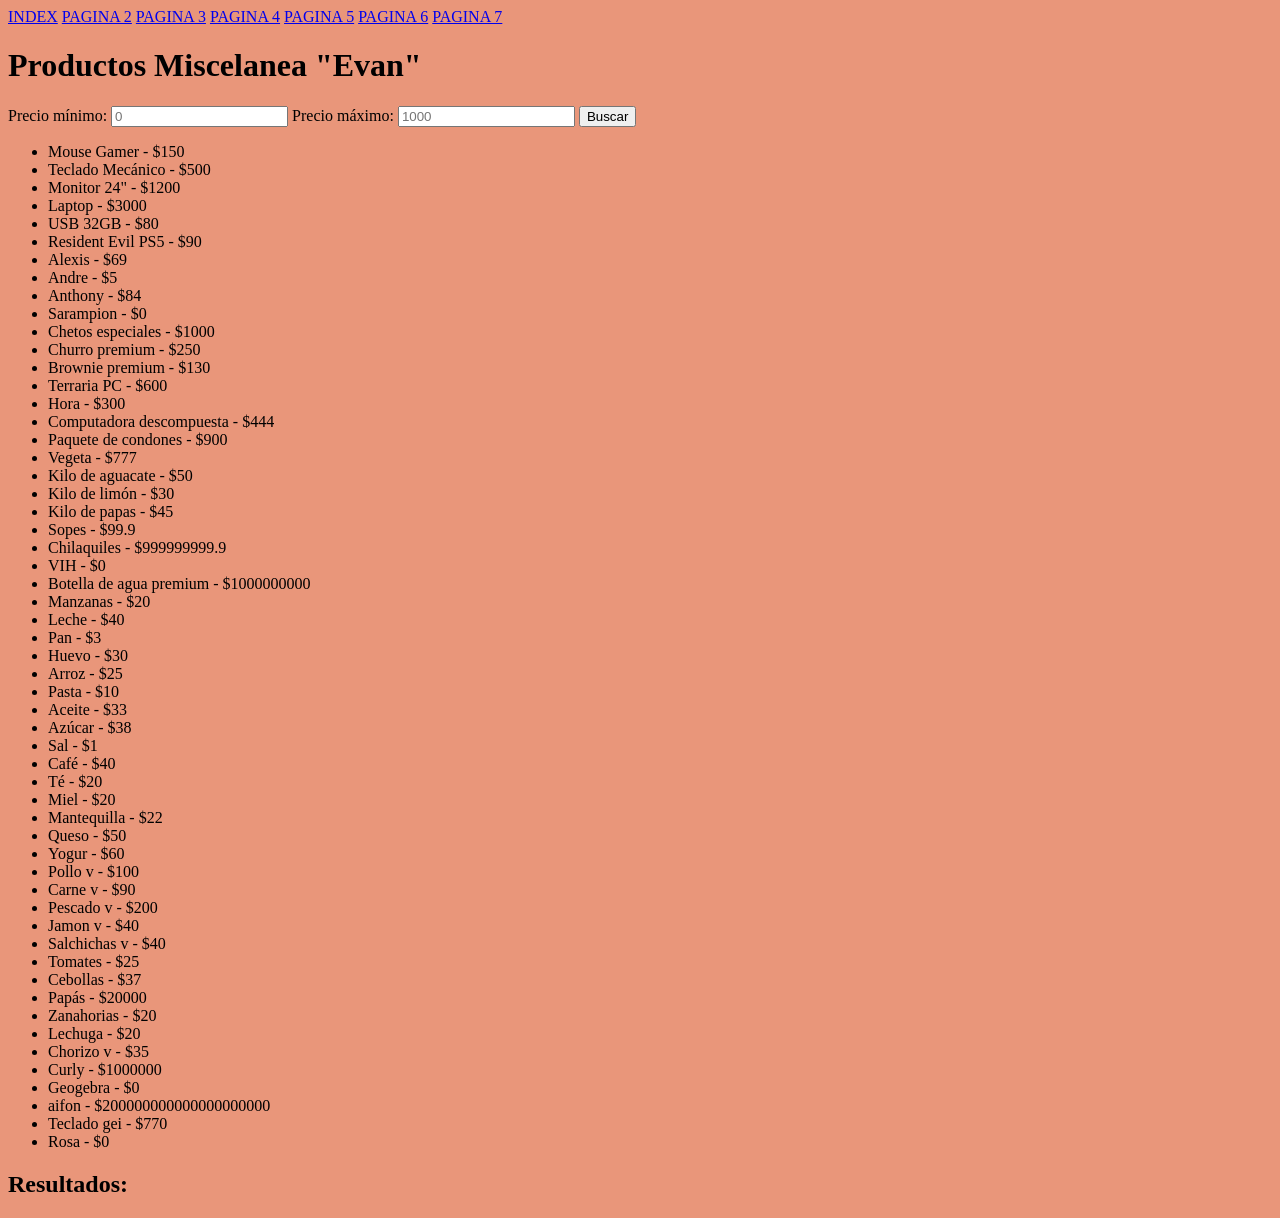
<file: pagina_8.html>
<!DOCTYPE html>
<html lang="en">
<head>
    <meta charset="UTF-8">
    <meta name="viewport" content="width=device-width, initial-scale=1.0">
    <title>Pagina 8</title>
    <link rel="stylesheet" href="estilos8.css">
</head>
<body>
    <a href="/index.html">INDEX</a>
    <a href="/pagina_2.html">PAGINA 2</a>
    <a href="/pagina3.html">PAGINA 3</a>
    <a href="/pagina_4.html">PAGINA 4</a>
    <a href="/pagina_5.html">PAGINA 5</a>
    <a href="/pagina_6.html">PAGINA 6</a>
    <a href="/pagina_7.html">PAGINA 7</a>
    
    <h1>Productos Miscelanea "Evan"</h1>

    <label for="min">Precio mínimo:</label>
    <input type="number" id="min" placeholder="0">

    <label for="max">Precio máximo:</label>
    <input type="number" id="max" placeholder="1000">

    <button id="btnBuscar">Buscar</button>

    <ul id="productos">
        <li data-precio="150">Mouse Gamer - $150</li>
        <li data-precio="500">Teclado Mecánico - $500</li>
        <li data-precio="1200">Monitor 24" - $1200</li>
        <li data-precio="3000">Laptop - $3000</li>
        <li data-precio="80">USB 32GB - $80</li>
        <li data-precio="90">Resident Evil PS5 - $90</li>
        <li data-precio="69">Alexis - $69</li>
        <li data-precio="5">Andre - $5</li>
        <li data-precio="84">Anthony - $84</li>
        <li data-precio="0">Sarampion - $0</li>
        <li data-precio="1000">Chetos especiales - $1000</li>
        <li data-precio="250">Churro premium - $250</li>
        <li data-precio="130">Brownie premium - $130</li>
        <li data-precio="600">Terraria PC - $600</li>
        <li data-precio="300">Hora - $300</li>
        <li data-precio="444">Computadora descompuesta - $444</li>
        <li data-precio="900">Paquete de condones - $900</li>
        <li data-precio="777">Vegeta - $777</li>
        <li data-precio="50">Kilo de aguacate - $50</li>
        <li data-precio="30">Kilo de limón - $30</li>
        <li data-precio="45">Kilo de papas - $45</li>
        <li data-precio="99.9">Sopes - $99.9</li>
        <li data-precio="999999999.9">Chilaquiles - $999999999.9</li>
        <li data-precio="0">VIH - $0</li>
        <li data-precio="1000000000">Botella de agua premium - $1000000000</li>
        <li data-precio="20">Manzanas - $20</li>
       <li data-precio="40">Leche - $40</li> 
       <li data-precio="3">Pan - $3</li>
       <li data-precio="30">Huevo - $30</li>
       <li data-precio="25">Arroz - $25</li>
       <li data-precio="10">Pasta - $10</li>
       <li data-precio="33">Aceite - $33</li>
       <li data-precio="38">Azúcar - $38</li>
       <li data-precio="1">Sal - $1</li>
       <li data-precio="40">Café - $40</li>
       <li data-precio="20">Té - $20</li>
       <li data-precio="20">Miel - $20</li>
       <li data-precio="22">Mantequilla - $22</li>
       <li data-precio="50">Queso - $50</li>
       <li data-precio="60">Yogur - $60</li>
       <li data-precio="100">Pollo v - $100</li>
       <li data-precio="90">Carne v - $90</li>
       <li data-precio="200">Pescado v - $200</li>
       <li data-precio="40">Jamon v - $40</li>
       <li data-precio="40">Salchichas v - $40</li>
       <li data-precio="25">Tomates - $25</li>
       <li data-precio="37">Cebollas - $37</li>
       <li data-precio="20000">Papás - $20000</li>
       <li data-precio="20">Zanahorias - $20</li>
       <li data-precio="20">Lechuga - $20</li>
       <li data-precio="35">Chorizo v - $35</li> 
       <li data-precio="1000000">Curly - $1000000</li> 
       <li data-precio="0">Geogebra - $0</li> 
       <li data-precio="200000000000000000000">aifon - $200000000000000000000</li>
       <li data-precio="770">Teclado gei - $770</li> 
       <li data-precio="0">Rosa - $0</li> 
    </ul>

    <h2>Resultados:</h2>
    <ul id="resultados"></ul>

</body>
<script src="script8.js"></script>
</html>
</file>
<file: estilos.css>
body{
    background-color: darksalmon;
}
</file>
<file: estilos2.css>
body{
    background-color: violet;
}
</file>
<file: estilos3.css>
body{
    background-color: slateblue;
}
</file>
<file: estilos8.css>
body{
    background-color: darksalmon;
}
</file>
